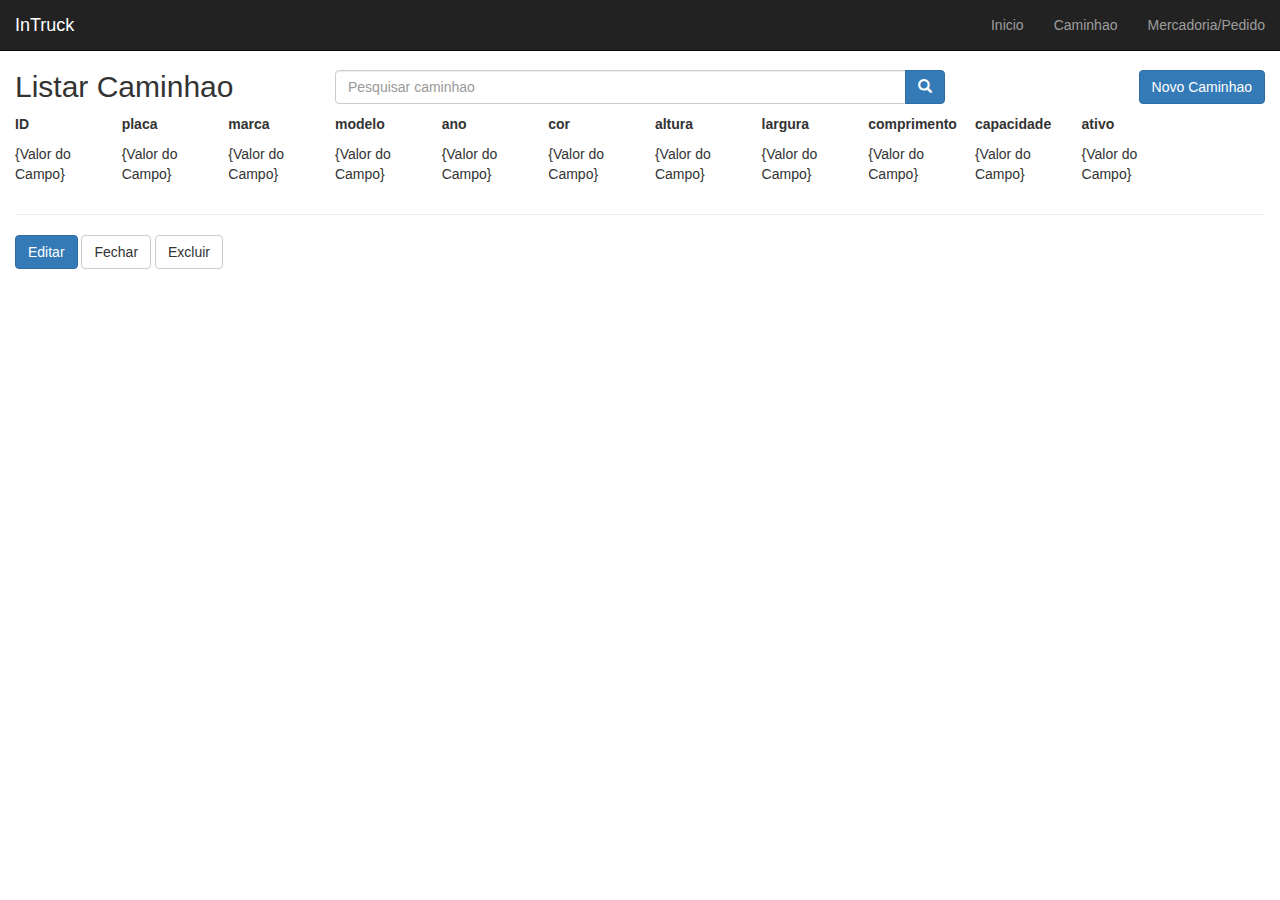
<file: src/main/webapp/view_Caminhao.html>
<!DOCTYPE html>
<html lang="pt-br">
<head>
 <meta charset="utf-8">
 <meta http-equiv="X-UA-Compatible" content="IE=edge">
 <meta name="viewport" content="width=device-width, initial-scale=1">
 <title>Listar Caminhao</title>

</div>
 <link href="css/bootstrap.min.css" rel="stylesheet">
 <link href="css/style.css" rel="stylesheet">
</head>
<body> 
<!-- Modal -->
<div class="modal fade" id="delete-modal" tabindex="-1" role="dialog" aria-labelledby="modalLabel">
  <div class="modal-dialog" role="document">
    <div class="modal-content">
      <div class="modal-header">
        <button type="button" class="close" data-dismiss="modal" aria-label="Fechar"><span aria-hidden="true">&times;</span></button>
        <h4 class="modal-title" id="modalLabel">Excluir Caminhao</h4>
      </div>
      <div class="modal-body">
        Deseja realmente excluir este caminhao?
      </div>
      <div class="modal-footer">
        <button type="button" class="btn btn-primary">Sim</button>
 <button type="button" class="btn btn-default" data-dismiss="modal">N&atilde;o</button>
      </div>
    </div>
  </div>
</div> <!-- /.modal -->
<nav class="navbar navbar-inverse navbar-fixed-top">
 <div class="container-fluid">
  <div class="navbar-header">
   <button type="button" class="navbar-toggle collapsed" data-toggle="collapse" data-target="#navbar" aria-expanded="false" aria-controls="navbar">
    <span class="sr-only">Toggle navigation</span>
    <span class="icon-bar"></span>
    <span class="icon-bar"></span>
    <span class="icon-bar"></span>
   </button>
   <a class="navbar-brand" href="#">InTruck</a>
  </div>
  <div id="navbar" class="navbar-collapse collapse">
   <ul class="nav navbar-nav navbar-right">
    <li><a href="Index.html">Inicio</a></li>
    <li><a href="view_Caminhao.html">Caminhao</a></li>
    <li><a href="view_Mercadoria.html">Mercadoria/Pedido</a></li>
    
   </ul>
  </div>
 </div>
</nav>
<div id="main" class="container-fluid">
  <div id="top" class="row">
    <div class="col-md-3">
        <h2>Listar Caminhao</h2>
    </div>
 
    <div class="col-md-6">
        <div class="input-group h2">
            <input name="data[search]" class="form-control" id="search" type="text" placeholder="Pesquisar caminhao">
            <span class="input-group-btn">
                <button class="btn btn-primary" type="submit">
                    <span class="glyphicon glyphicon-search"></span>
                </button>
            </span>
        </div>
    </div>
 
    <div class="col-md-3">
        <a href="create_Caminhao.html" class="btn btn-primary pull-right h2">Novo Caminhao</a>
    </div>
</div> <!-- /#top -->
<div class="row">
<div class="col-md-1">
 <p><strong>ID</strong></p>
 <p>{Valor do Campo}</p>
</div>
<div class="col-md-1">
 <p><strong>placa</strong></p>
 <p>{Valor do Campo}</p>
</div>
<div class="col-md-1">
 <p><strong>marca</strong></p>
 <p>{Valor do Campo}</p>
</div>
<div class="col-md-1">
 <p><strong>modelo</strong></p>
 <p>{Valor do Campo}</p>
</div>
<div class="col-md-1">
 <p><strong>ano</strong></p>
 <p>{Valor do Campo}</p>
</div>
<div class="col-md-1">
 <p><strong>cor</strong></p>
 <p>{Valor do Campo}</p>
</div>
<div class="col-md-1">
 <p><strong>altura</strong></p>
 <p>{Valor do Campo}</p>
</div>
<div class="col-md-1">
 <p><strong>largura</strong></p>
 <p>{Valor do Campo}</p>
</div>
<div class="col-md-1">
 <p><strong>comprimento</strong></p>
 <p>{Valor do Campo}</p>
</div>
<div class="col-md-1">
 <p><strong>capacidade</strong></p>
 <p>{Valor do Campo}</p>
</div>
<div class="col-md-1">
 <p><strong>ativo</strong></p>
 <p>{Valor do Campo}</p>
</div>
</div>
<hr />
<div id="actions" class="row">
 <div class="col-md-6">
  <a href="update_Caminhao.html" class="btn btn-primary">Editar</a>
  <a href="index.html" class="btn btn-default">Fechar</a>
  <a href="#" class="btn btn-default" data-toggle="modal" data-target="#delete-modal">Excluir</a>
 </div>
</div>
 <script src="https://ajax.googleapis.com/ajax/libs/jquery/1.11.3/jquery.min.js"></script>

<!-- Latest compiled and minified JavaScript -->
<script src="https://maxcdn.bootstrapcdn.com/bootstrap/3.3.5/js/bootstrap.min.js"></script>
</body>
</html>
</file>
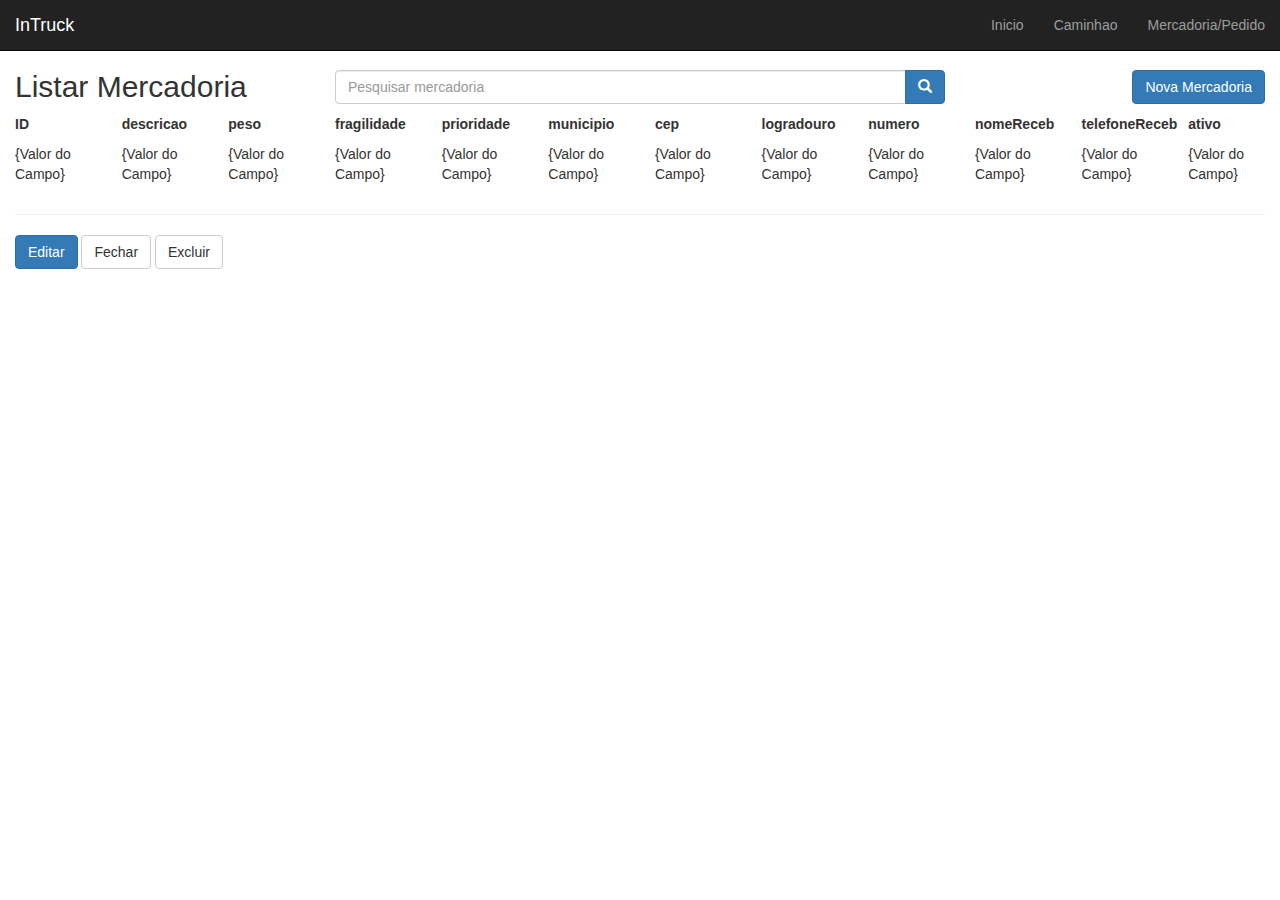
<file: src/main/webapp/view_Mercadoria.html>
<!DOCTYPE html>
<html lang="pt-br">
<head>
 <meta charset="utf-8">
 <meta http-equiv="X-UA-Compatible" content="IE=edge">
 <meta name="viewport" content="width=device-width, initial-scale=1">
 <title>Listar Mercadoria</title>

</div>
 <link href="css/bootstrap.min.css" rel="stylesheet">
 <link href="css/style.css" rel="stylesheet">
</head>
<body> 
<!-- Modal -->
<div class="modal fade" id="delete-modal" tabindex="-1" role="dialog" aria-labelledby="modalLabel">
  <div class="modal-dialog" role="document">
    <div class="modal-content">
      <div class="modal-header">
        <button type="button" class="close" data-dismiss="modal" aria-label="Fechar"><span aria-hidden="true">&times;</span></button>
        <h4 class="modal-title" id="modalLabel">Excluir Mercadoria</h4>
      </div>
      <div class="modal-body">
        Deseja realmente excluir esta mercadoria?
      </div>
      <div class="modal-footer">
        <button type="button" class="btn btn-primary">Sim</button>
 <button type="button" class="btn btn-default" data-dismiss="modal">N&atilde;o</button>
      </div>
    </div>
  </div>
</div> <!-- /.modal -->
<nav class="navbar navbar-inverse navbar-fixed-top">
 <div class="container-fluid">
  <div class="navbar-header">
   <button type="button" class="navbar-toggle collapsed" data-toggle="collapse" data-target="#navbar" aria-expanded="false" aria-controls="navbar">
    <span class="sr-only">Toggle navigation</span>
    <span class="icon-bar"></span>
    <span class="icon-bar"></span>
    <span class="icon-bar"></span>
   </button>
   <a class="navbar-brand" href="#">InTruck</a>
  </div>
  <div id="navbar" class="navbar-collapse collapse">
   <ul class="nav navbar-nav navbar-right">
    <li><a href="Index.html">Inicio</a></li>
    <li><a href="view_Caminhao.html">Caminhao</a></li>
    <li><a href="view_Mercadoria.html">Mercadoria/Pedido</a></li>
    
   </ul>
  </div>
 </div>
</nav>
<div id="main" class="container-fluid">
 <div id="top" class="row">
    <div class="col-md-3">
        <h2>Listar Mercadoria</h2>
    </div>
 
    <div class="col-md-6">
        <div class="input-group h2">
            <input name="data[search]" class="form-control" id="search" type="text" placeholder="Pesquisar mercadoria">
            <span class="input-group-btn">
                <button class="btn btn-primary" type="submit">
                    <span class="glyphicon glyphicon-search"></span>
                </button>
            </span>
        </div>
    </div>
 
    <div class="col-md-3">
        <a href="create_Mercadoria.html" class="btn btn-primary pull-right h2">Nova Mercadoria</a>
    </div>
</div> <!-- /#top -->
<div class="row">
<div class="col-md-1">
 <p><strong>ID</strong></p>
 <p>{Valor do Campo}</p>
</div>
<div class="col-md-1">
 <p><strong>descricao</strong></p>
 <p>{Valor do Campo}</p>
</div>
<div class="col-md-1">
 <p><strong>peso</strong></p>
 <p>{Valor do Campo}</p>
</div>
<div class="col-md-1">
 <p><strong>fragilidade</strong></p>
 <p>{Valor do Campo}</p>
</div>
<div class="col-md-1">
 <p><strong>prioridade</strong></p>
 <p>{Valor do Campo}</p>
</div>
<div class="col-md-1">
 <p><strong>municipio</strong></p>
 <p>{Valor do Campo}</p>
</div>
<div class="col-md-1">
 <p><strong>cep</strong></p>
 <p>{Valor do Campo}</p>
</div>
<div class="col-md-1">
 <p><strong>logradouro</strong></p>
 <p>{Valor do Campo}</p>
</div>
<div class="col-md-1">
 <p><strong>numero</strong></p>
 <p>{Valor do Campo}</p>
</div>
<div class="col-md-1">
 <p><strong>nomeReceb</strong></p>
 <p>{Valor do Campo}</p>
</div>
<div class="col-md-1">
 <p><strong>telefoneReceb</strong></p>
 <p>{Valor do Campo}</p>
</div>
<div class="col-md-1">
 <p><strong>ativo</strong></p>
 <p>{Valor do Campo}</p>
</div>
</div>
<hr />
<div id="actions" class="row">
 <div class="col-md-6">
  <a href="update_Mercadoria.html" class="btn btn-primary">Editar</a>
  <a href="index.html" class="btn btn-default">Fechar</a>
  <a href="#" class="btn btn-default" data-toggle="modal" data-target="#delete-modal">Excluir</a>
 </div>
</div>
 <script src="https://ajax.googleapis.com/ajax/libs/jquery/1.11.3/jquery.min.js"></script>

<!-- Latest compiled and minified JavaScript -->
<script src="https://maxcdn.bootstrapcdn.com/bootstrap/3.3.5/js/bootstrap.min.js"></script>
</body>
</html>
</file>
<file: src/main/webapp/css/style.css>
/*
 * style.css
 */
body {
  padding-top: 50px;
}
</file>
